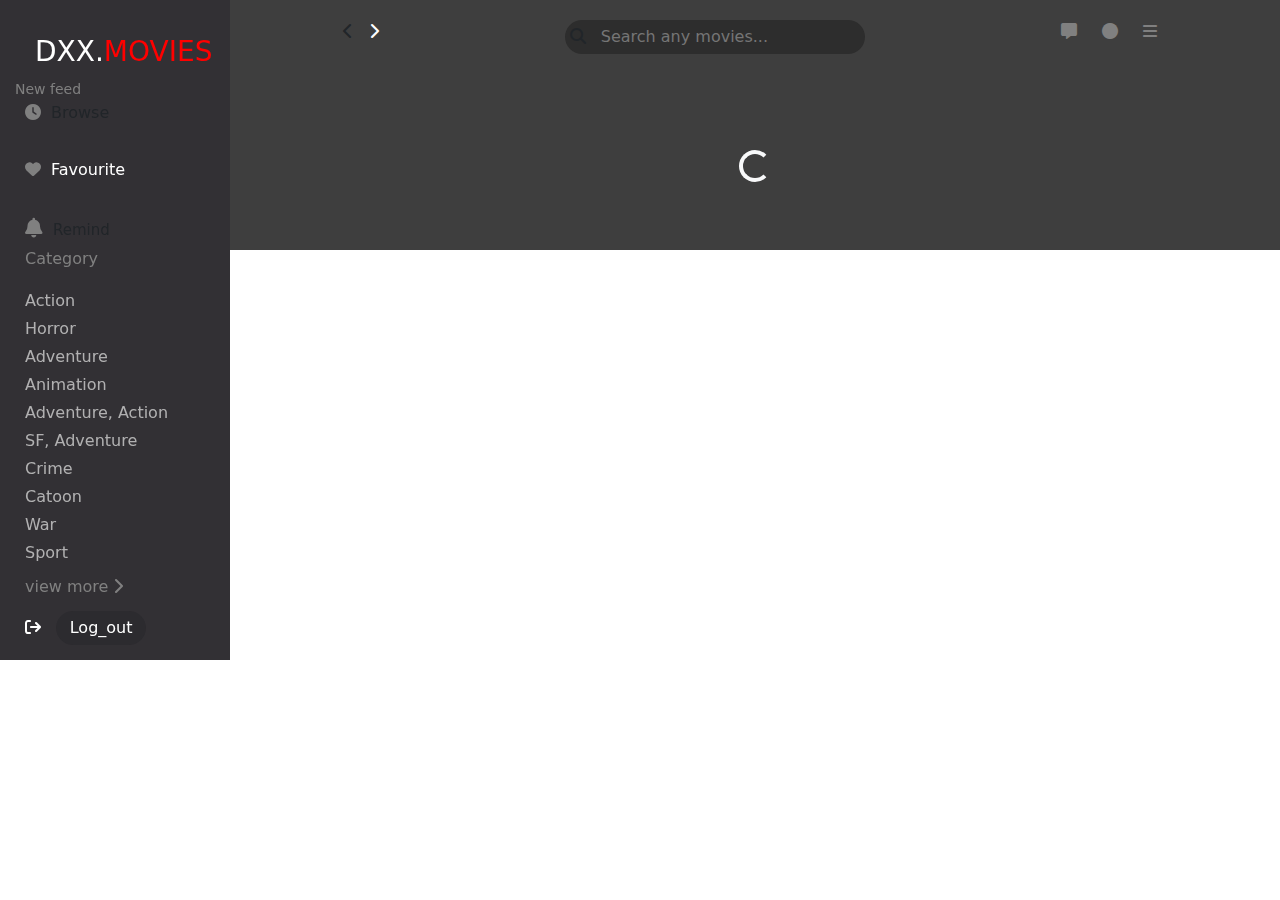
<file: index.html>
<!DOCTYPE html>
<html lang="en">
  <head>
    <meta charset="UTF-8" />
    <meta name="viewport" content="width=device-width, initial-scale=1.0" />
    <title>DXX.MOVIES</title>
    <link rel="stylesheet" href="index.css" />
    <link rel="stylesheet" href="css/all.min.css" />
    <link rel="stylesheet" href="bootstrap.min.css" />

  </head>
  <body>
   

    <div class="all-div">
      <div class="first-container-1">
        <div class="secn-div">
          <div class="dxx-div">
            <h3><a href="index.html">DXX.<span>MOVIES</a></span></h3>

            <small>New feed</small>

            <div class="icon-div">
              <div class="one">
                <i class="fas fa-clock"></i><span>Browse</span>
              </div>
              <a href="favorite.html">
                <div class="love">
                  <span><i class="fas fa-heart"></i>Favourite</span>
                </div>
              </a>
              <div class="one">
                <sub
                  ><span><i class="fas fa-bell"></i><sup></sup></span
                  >Remind</sub
                >
              </div>
            </div>
          </div>

          <span class="cate">Category</span>

          <div class="action">
            <div class="mb-1">Action</div>
            <div class="mb-1">Horror</div>
            <div class="mb-1">Adventure</div>
            <div class="mb-1">Animation</div>
            <div class="mb-1">Adventure, Action</div>
            <div class="mb-1">SF, Adventure</div>
            <div class="mb-1">Crime</div>
            <div class="mb-1">Catoon</div>
            <div class="mb-1">War</div>
            <div class="mb-1">Sport</div>
          </div>

          <p class="view">view more <i class="fas fa-chevron-right"></i></p>

          <div class="log">
            <i class="fas fa-sign-out"></i>
            <button>Log_out</button>
          </div>
        </div>
      </div>

      <div class="second-container">
        <div id="second-all">
          <div class="top-div">
            <div class="chevron">
              <i class="fas fa-chevron-left"></i>
              <span><i class="fas fa-chevron-right"></i></span>
            </div>

            <div class="search-div">
              <form action="">
                <i class="fas fa-search"></i>
                <input
                  type="search"
                  name=""
                  id="search"
                  value=""
                  placeholder="Search any movies..."
                />
              </form>
            </div>

            <div class="icon-div">
              <i class="fas fa-message"></i>
              <i class="fas fa-circle"></i>
              <i class="fas fa-navicon"></i>
            </div>
          </div>

          <!-- <p>3b559e0bc42676586bae4a8920208baa</p> -->

          <!-- <img src="" alt=""> -->

          <div id="herro"></div>
          <div id="key2">
            <!-- movie page -->
          </div>

          <div id="load"></div>
        </div>
        <p class="error"></p>

        <div class="product-list"></div>
        <div class="wrong"></div>
      </div>
    </div>

    <script src="bootstrap.bundle.min.js"></script>
    <script defer src="index.js"></script>

  </body>
</html>
</file>
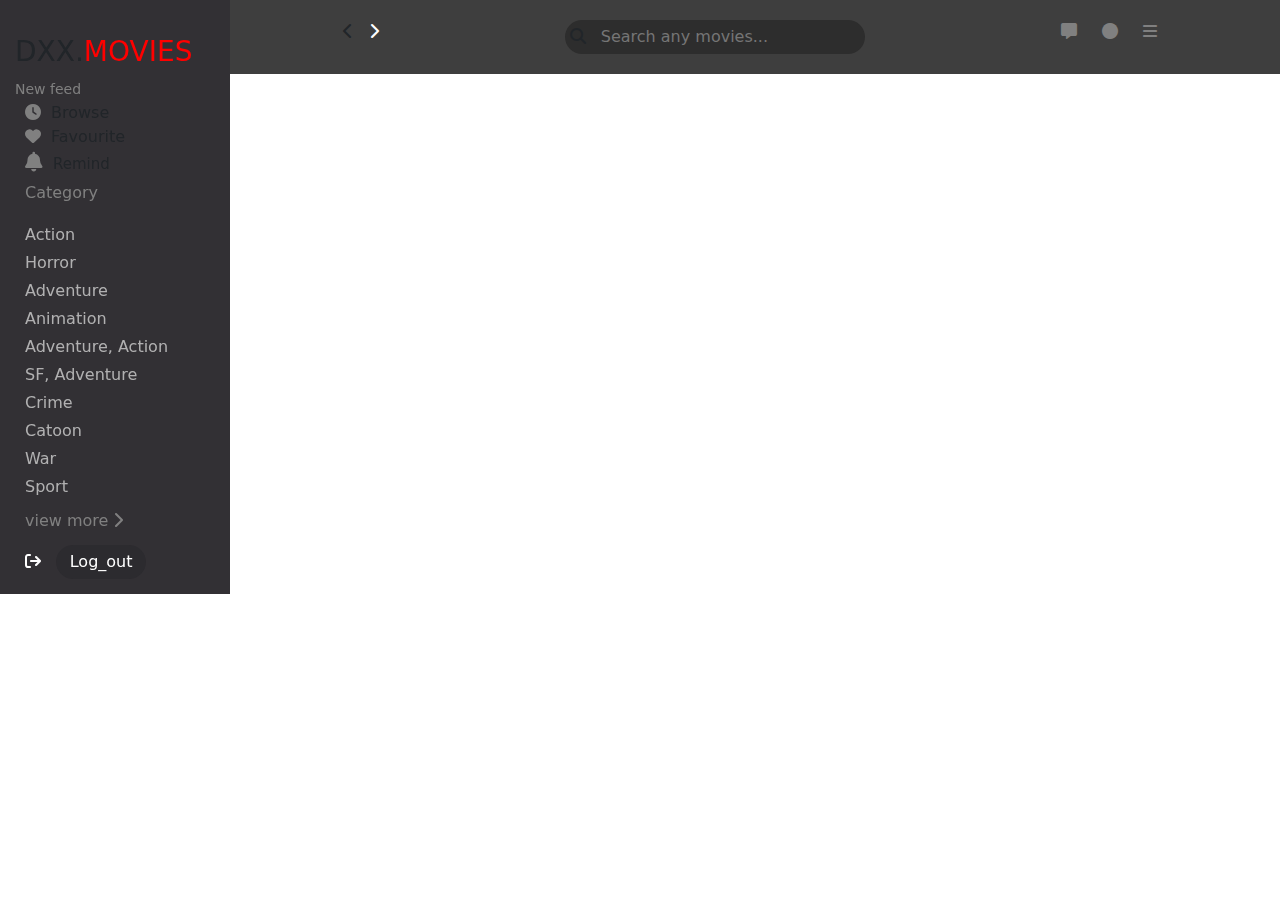
<file: favorite.html>
<!DOCTYPE html>
<html lang="en">

<head>
    <meta charset="UTF-8">
    <meta name="viewport" content="width=device-width, initial-scale=1.0">
    <title>favorite.html</title>
    <link rel="stylesheet" href="index.css">
    <link rel="stylesheet" href="css/all.min.css">
    <link rel="stylesheet" href="bootstrap.min.css">
</head>

<body>

    <div class="all-div">

        <div class="first-container-1">
            <div class="secn-div">
                <div class="dxx-div">
                    <h3>
                        DXX.<span>MOVIES</span>
                    </h3>

                    <small>New feed</small>

                    <div class="icon-div">

                        <div class="one">
                            <i class="fas fa-clock"></i><span>Browse</span>
                        </div>
                            <div class="love">
                                <span><i class="fas fa-heart"></i>Favourite</span>
                            </div>
                        <div class="one">
                            <sub><span><i class="fas fa-bell"></i><sup></sup></span>Remind</sub>
                        </div>
                    </div>

                </div>

                <span class="cate">Category</span>

                <div class="action">
                    <div class="mb-1">Action</div>
                    <div class="mb-1">Horror</div>
                    <div class="mb-1">Adventure</div>
                    <div class="mb-1">Animation</div>
                    <div class="mb-1">Adventure, Action</div>
                    <div class="mb-1">SF, Adventure</div>
                    <div class="mb-1">Crime</div>
                    <div class="mb-1">Catoon</div>
                    <div class="mb-1">War</div>
                    <div class="mb-1">Sport</div>
                </div>

                <p class="view">view more <i class="fas fa-chevron-right"></i></p>

                <div class="log">
                    <i class="fas fa-sign-out"></i>
                    <button>Log_out</button>
                </div>

            </div>

        </div>


        <div class="second-container">

            <div id="second-all">

                <div class="top-div">

                    <div class="chevron">
                        <i class="fas fa-chevron-left"></i>
                        <span><i class="fas fa-chevron-right"></i></span>
                    </div>

                    <div class="search-div">
                        <form action="">
                            <i class="fas fa-search"></i>
                            <input type="search" name="" id="search" placeholder="Search any movies...">
                        </form>
                    </div>

                    <div class="icon-div">
                        <i class="fas fa-message"></i>
                        <i class="fas fa-circle"></i>
                        <i class="fas fa-navicon"></i>
                    </div>

                </div>



                <div id="favorites-movies">

                </div>

                <!-- <p>3b559e0bc42676586bae4a8920208baa</p> -->

                <!-- <img src="" alt=""> -->
                <!-- <div id="herro">

                </div> -->
                <!-- <div id="key2"> -->
                    <!-- movie page -->

                <!-- </div> -->


            </div>
            <p class="error"></p>

            <div class="product-list"></div>
            <div class="wrong"></div>

        </div>

    </div>





    <script src="bootstrap.bundle.min.js"></script>
    <script src="favorites.js"></script>
</body>

</html>
</file>
<file: index.css>
*{
    margin: 0;
    padding: 0;
    box-sizing: border-box;
}


.all-div{
    display: flex;
    justify-content: space-between;
    position: relative;
    /* background-color: black; */
    /* box-shadow: 0px 0px 10px 10px rgba(100, 89, 255, 0.719); */
    /* margin: 30px; */
    /* align-items: center; */
}
.secn-div{
    margin-top: 20px;
}

.first-container-1{
    background-color: rgba(9, 7, 12, 0.836);
    /* color: white; */
    /* color: red; */
    /* height: 700px; */
    position: fixed;
    z-index: 1;
    width:18%;
    padding: 15px;

}
.dxx-div a{
    color: white;
    line-height: 30px;
    padding: 20px;
    text-decoration: none;
}
.dxx-div h3 span{
    color: red;
}
.dxx-div small{
    color: gray;
}
.icon-div i{
    color: gray;
}
.one{
    cursor: pointer;
}
.love{
    cursor: pointer;
}
/* .love span:focus{
    color: red;
} */
.one sub i{
    font-size: 20px;
}
.one sub{
    font-size: 15px;
}
.one:hover i{
    color: white;
}
sup{
    border-radius: 50%;
    background-color: red;
    color: red;  
}
.cate{
    color: gray;
    margin: 10px;
    line-height: 40px;
}
.action{
    margin: 10px;
    color: rgba(202, 202, 202, 0.842);
    cursor: pointer;
}
.view{
    color: gray;
    margin: 10px;
}
.log i{
    color: white;
    margin: 10px;
}
.log button{
    color: white;
    padding: 5px;
    border-radius: 20px;
    background-color:  rgba(9, 7, 12, 0.137);
    width: 90px;
    border: none;
}
.log button:hover{
    transition: 1.5s ;
    box-shadow: 0 0 2px 2px rgba(102, 102, 102, 0.514);
    transform: scale(1.05);
}

/* SECTION 2 */
.second-container{
    background-color: rgba(29, 29, 29, 0.856);
    /* border: 5px solid green; */
    width: 100%;
    margin: auto;
    margin-left: 18%;  
}
#second-all{
    margin: 20px;
}
.top-div{
    display: flex;
    justify-content: space-around;
}
.chevron span{
    color: white;
    padding-left: 10px;
}
.search-div{
    background-color: rgba(22, 22, 22, 0.418);
    width: 300px;
    text-align: left;
    padding: 5px;
    border-radius: 20px;
}
.search-div i{
margin-right: 10px;
}
.search-div input{
    background-color: transparent;
    border: none;
    color: white;
    outline: none;
    width: 250px;
}
.icon-div i{
    padding: 0px 10px;
}


.film-div{
    width: 100%;
    border-radius: 20px;
    padding: 10px;
    /* border: 5px solid yellow; */
    /* align-items: center; */
    /* text-align: center; */
}
.overview{
    color: rgba(153, 153, 153, 0.603);
    /* margin: 20px; */
    /* color: red; */
    padding-bottom: 20px;
}
.original h4{
    font-size: 17px;
}
.date {
    color: rgba(153, 153, 153, 0.603);
        padding-bottom: 20px;
}
.language{
    color: rgba(153, 153, 153, 0.603);
}
.onee{
    /* border: 5px solid red; */
    border-radius: 40px 0 0px 40px;
    width: 50%;
}
.onee button{
    background-color: rgba(255, 35, 35, 0.829);
    border: 1px solid transparent;
    outline: none;
    margin-top: 10px;
    color: white;
    padding: 10px;
    border-radius: 20px;
    width: 120px;

}
.fav{
 border: none;
 border-radius: 4px;
 background: linear-gradient(to right, #eec06ad7, #f08964);
 padding: 1rem;
}
.fav button i:focus{
    color: gold;
    cursor: pointer;
}
.fav button{
    padding: 5px;
}
.onee button:hover{
        box-shadow: 0px 0px 3px 3px rgb(255, 35, 35);
        transition: 1.2s ease-out;
        

}
#sp{
    display: flex;
    justify-content: space-between;
}
/* #wat{
    width: 10px;
    height: 10px;
    background-color: red;
    margin-top: 40px;
} */
#wat{
    display: flex;
    justify-content: space-around;
    padding-right: 310px;
    padding-bottom: 10px;
    /* border-bottom: 2px solid blue; */
    /* margin-bottom: 10px; */
}
#wat0{
    width: 10px;
    height: 10px;
    border-radius: 50px;
    background-color: red;
    /* margin-top: 90px; */
}
#wat1{
    width: 10px;
    height: 10px;
    border-radius: 50px;
    background-color: greenyellow;
    /* margin-top: 90px; */
}
#wat2{
    width: 10px;
    height: 10px;
    border-radius: 50px;
    background-color: blue;
    /* margin-top: 90px; */
}
/* #wat1{
    width: 10px;
    height: 10px;
    background-color: greenyellow;
    margin-top: 90px;
}
#wat2{
    width: 10px;
    height: 10px;
    background-color: blue;
    margin-top: 90px;
} */
.movie-img img{
    /* border: 5px solid blue; */
    border-radius: 0 40px 40px 0;
    width: 530px;
}




.product img{
    width:100%;
    height: 270px;
    border-radius: 10px;    
}
.product{
    /* border: 2px solid rgb(214, 213, 213); */
    border-radius: 15px;
    width: 100%;
    /* color: white; */
    text-align: center;
    padding: 7px;
    margin: 10px;
    background-color: rgb(34, 32, 32);
}

.second-film-disc{
    color: white;
}

.container .product{
   margin-bottom: 20px;
   border: 1px solid white;
   transition: 0.5s ease-in-out;
}
.container :hover{
    transform: scale(1.03);
}
#key2{
    /* overflow-x: auto; */
    /* flex-wrap: nowrap; */
    /* flex-direction: row; */
    width: 100%;
    /* height:200px; */
    display: grid;
    grid-template-columns: repeat(4 , 1fr);
}
</file>
